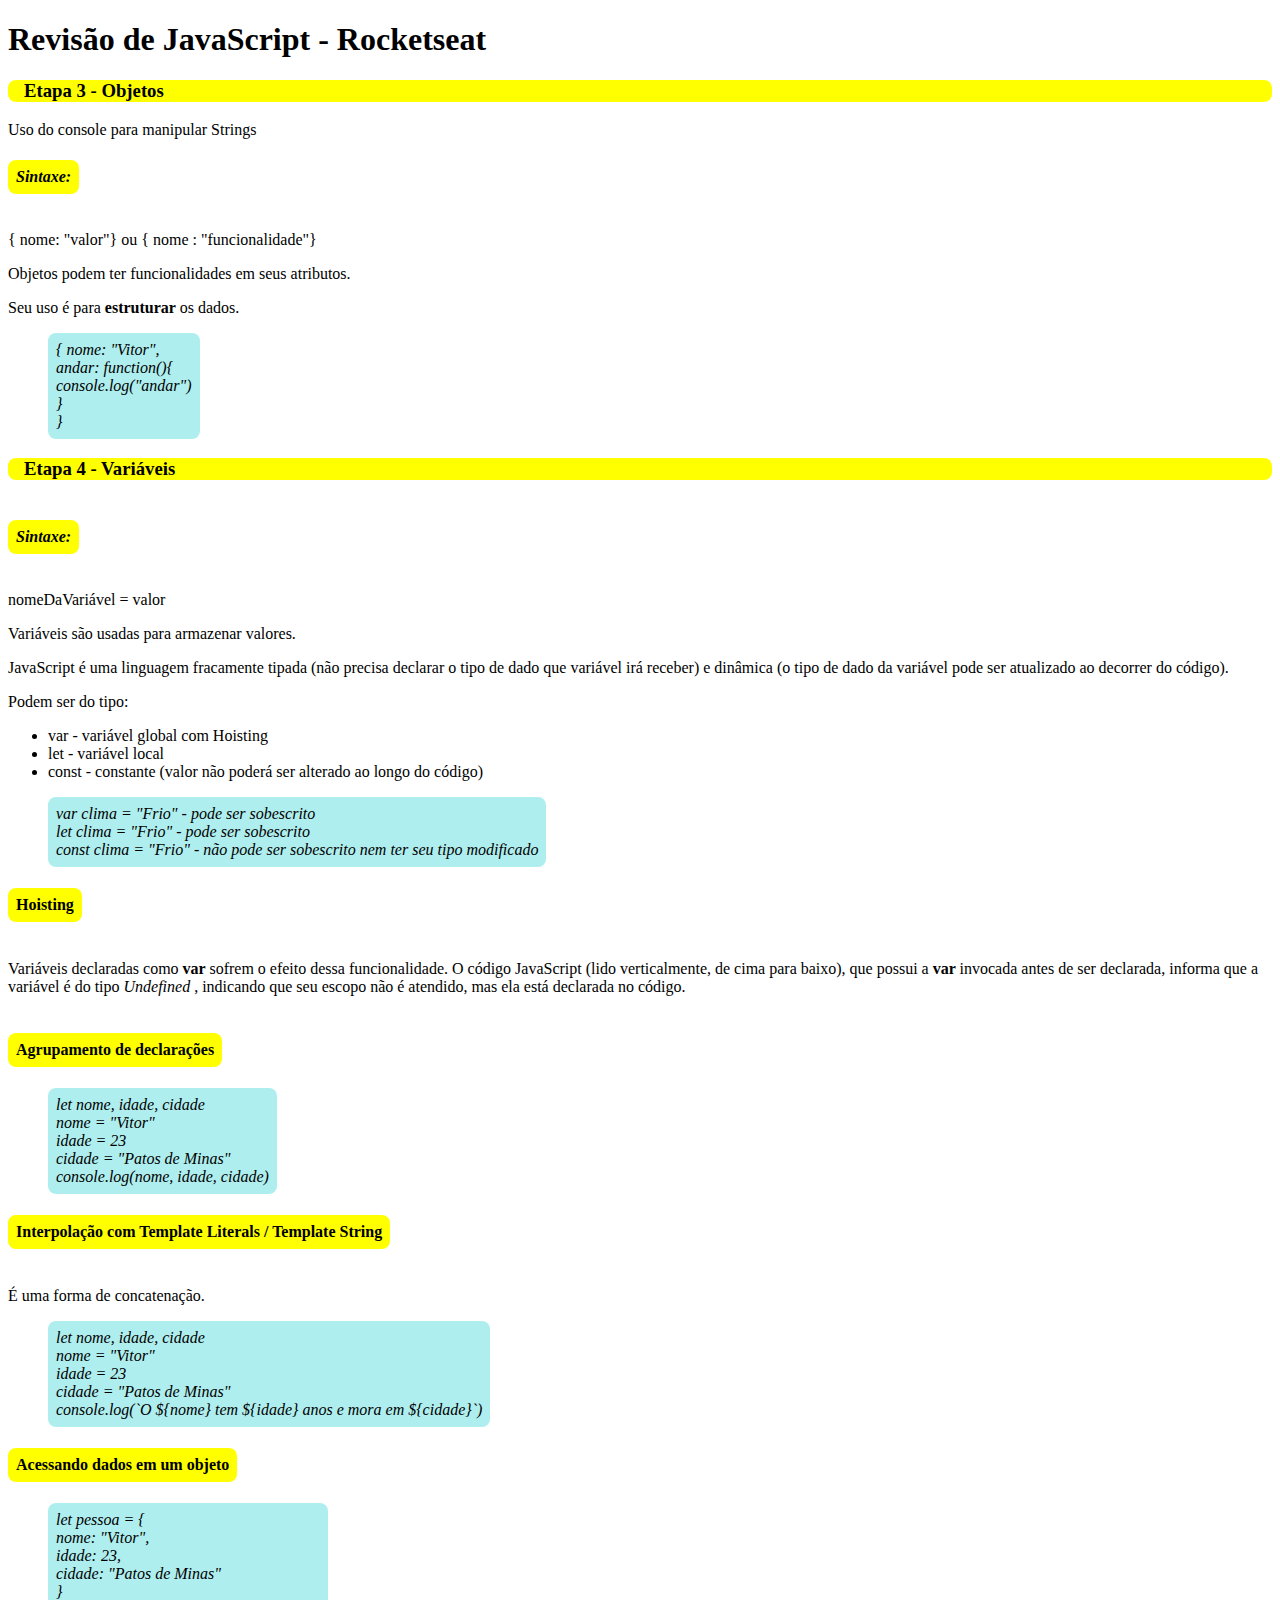
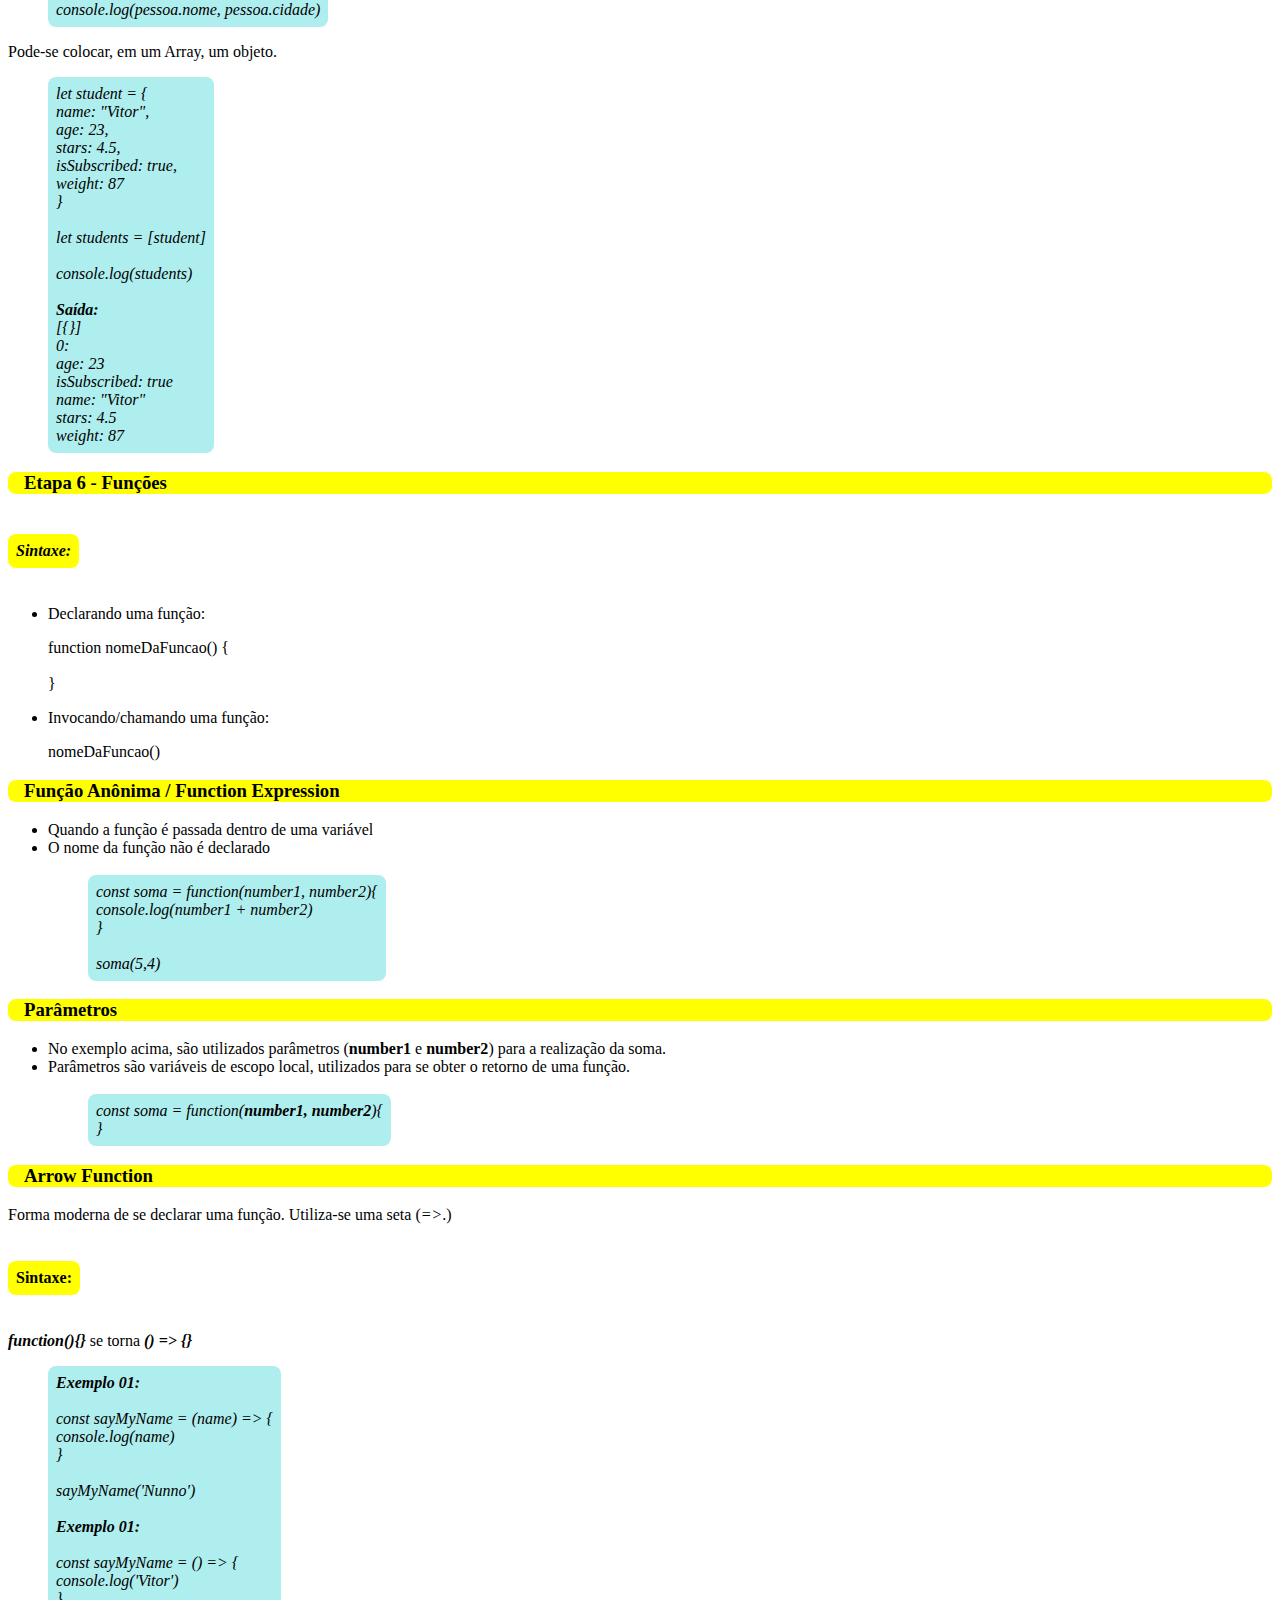
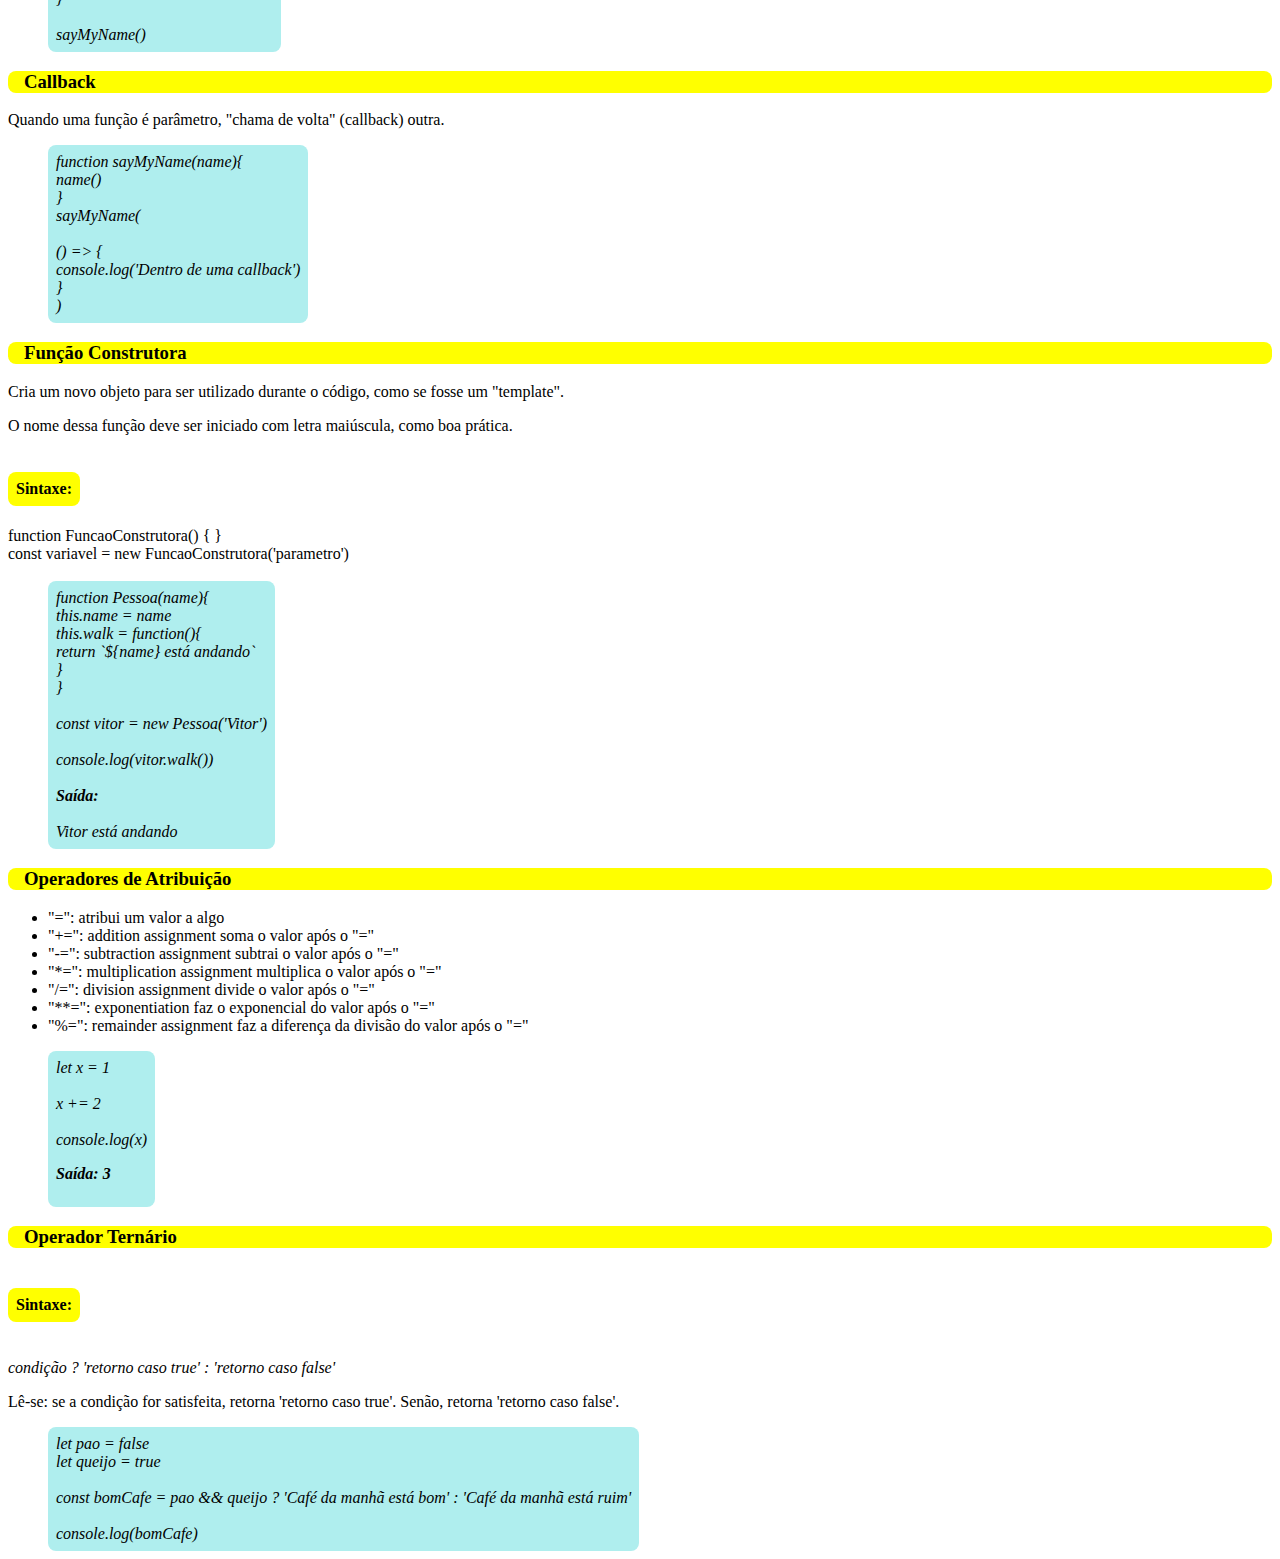
<file: index.html>
<!DOCTYPE html>
<html lang="pt-br">
<head>
    <meta charset="UTF-8">
    <meta name="viewport" content="width=device-width, initial-scale=1.0">

    <link rel = "stylesheet" href="style.css"/>

    <title> JavaScript - Testes </title>
</head>
<body>
    <h1>Revisão de JavaScript - Rocketseat</h1>

    <p><h3>Etapa 3 - Objetos</h3></p>

    <li> Uso do console para manipular Strings </li>

    <h4><i> Sintaxe: </i></h4>
    <p>{ nome: "valor"} ou { nome : "funcionalidade"}</p>

    <p> Objetos podem ter funcionalidades em seus atributos. </p>
    <p> Seu uso é para <b> estruturar </b> os dados.</p>

    <div class="exemplo">
        { nome: "Vitor", <br/>
            andar: function(){ <br/>
                console.log("andar") <br/>
            }<br/>  
        }<br/> 
        
    </div>

    <p><h3> Etapa 4 - Variáveis </h3></p>
    
    <h4><i> Sintaxe: </i></h4>
    <br/>
    <p>nomeDaVariável = valor</p>

    <p>Variáveis são usadas para armazenar valores.</p>
    <p>JavaScript é uma linguagem fracamente tipada (não precisa declarar o tipo de dado que variável irá receber) e dinâmica (o tipo de dado da variável pode ser atualizado ao decorrer do código).</p>

    <p>Podem ser do tipo:</p>
    <ul>
        <li> var - variável global com Hoisting </li>
        <li>let - variável local</li>
        <li>const - constante (valor não poderá ser alterado ao longo do código)</li>
    </ul>    
    
    <div class = "exemplo">
        
        var clima = "Frio" - pode ser sobescrito <br/>
        let clima = "Frio" - pode ser sobescrito <br/>
        const clima = "Frio" - não pode ser sobescrito nem ter seu tipo modificado
        
    </div>

    <div class = "subtitulo" >
        <h4> Hoisting </h4> 
    </div>

        <p> Variáveis declaradas como <b> var </b> sofrem o efeito dessa funcionalidade. O código JavaScript (lido verticalmente, de cima para baixo), que possui a <b> var </b> invocada antes de ser declarada, informa que a variável é do tipo <i> Undefined </i>, indicando que seu escopo não é atendido, mas ela está declarada no código.</p>
    
    <h4> Agrupamento de declarações </h4>
    <br/>
    <div class = "exemplo">
        
        let nome, idade, cidade <br/>

        nome = "Vitor" <br/>
        idade = 23 <br/>
        cidade = "Patos de Minas" <br/>

        console.log(nome, idade, cidade)
        
    </div>
    <br/>
    <h4> Interpolação com Template Literals / Template String</h4>
    <br/>
    <p> É uma forma de concatenação. </p>

    <div class = "exemplo">
        
        let nome, idade, cidade <br/>

        nome = "Vitor" <br/>
        idade = 23 <br/>
        cidade = "Patos de Minas" <br/>

        console.log(`O ${nome} tem ${idade} anos e mora em ${cidade}`)
            
    </div>
    <br/>
    <h4> Acessando dados em um objeto </h4>
    <br/>
    <div class = "exemplo">
        
        let pessoa = { <br/>
            nome: "Vitor", <br/>
            idade: 23, <br/>
            cidade: "Patos de Minas" <br/>
        } <br/>
    
        console.log(pessoa.nome, pessoa.cidade)
       
    </div>    

    <p> Pode-se colocar, em um Array, um objeto. </p>

    <div class = "exemplo">

        let student = { <br/>
            name: "Vitor", <br/>
            age: 23, <br/>
            stars: 4.5, <br/>
            isSubscribed: true, <br/>
            weight: 87 <br/>
        } <br/>
        <br/>
        let students = [student] <br/>
        <br/>
        console.log(students)<br/>
        <br/>
        <b>Saída: </b> <br/>
        [{}] <br/>
        0: <br/>
        age: 23 <br/>
        isSubscribed: true <br/>
        name: "Vitor" <br/>
        stars: 4.5 <br/>
        weight: 87

    </div>

    <p><h3>Etapa 6 - Funções</h3></p>

    <h4><i> Sintaxe: </i></h4>
    <ul>
        <li>
            <p>
                Declarando uma função:
            </p>

            function nomeDaFuncao() {</br>
                </br>
            } </br>
        </li>

        <li>
            <p>
                Invocando/chamando uma função:
            </p>

            nomeDaFuncao()</br>
        </li>
    </ul>

    <h3>Função Anônima / Function Expression</h3>
    <ul>
        <li>Quando a função é passada dentro de uma variável</li>
        <li>O nome da função não é declarado</li>
        </br>
        <div class = "exemplo">
            
            const soma = function(number1, number2){</br>
                console.log(number1 + number2)</br>
            }</br>
            </br>
            soma(5,4)</br>
        </div>
    </ul>  

    <h3>Parâmetros</h3>
    <ul>
        <li>No exemplo acima, são utilizados parâmetros (<b>number1</b> e <b>number2</b>) para a realização da soma.</li>
        <li>Parâmetros são variáveis de escopo local, utilizados para se obter o retorno de uma função.
        </br></br>
        <div class = "exemplo">
            
            const soma = function(<b>number1, number2</b>){</br>
            }</br>
    
        </div>
        </li>
    </ul>

    <h3>Arrow Function</h3>

    <p>Forma moderna de se declarar uma função. Utiliza-se uma seta (<i>=></i>.)</p>

    <h4>Sintaxe:</h4>

    <p><i><b>function(){}</b></i> se torna <i><b>() => {}</b></i></p>

    <div class = "exemplo">
        <b><i>Exemplo 01:</i></b> <br/><br/>
        const sayMyName = (name) => {<br/>
            console.log(name)<br/>
        }<br/>
        <br/>
        sayMyName('Nunno')<br/>
        <br/>

        <b><i>Exemplo 01:</i></b> <br/><br/>
        const sayMyName = () => {<br/>
            console.log('Vitor')<br/>
        }<br/>
        <br/>
        sayMyName()<br/>

    </div>

    <h3>Callback</h3>


    <p>Quando uma função é parâmetro, "chama de volta" (callback) outra.</p>

    <div class = "exemplo">

        function sayMyName(name){<br/>
            
            name()<br/>
        
        }<br/>
        
        sayMyName(<br/>
        <br/>
            () => {<br/>
                console.log('Dentro de uma callback')<br/>
            }<br/>
        )<br/>

    </div>

    <h3>Função Construtora</h3>

    <p>Cria um novo objeto para ser utilizado durante o código, como se fosse um "template".</p>
    <p>O nome dessa função deve ser iniciado com letra maiúscula, como boa prática.</p>

    <h4>Sintaxe:</h4>
    <br/>
    function FuncaoConstrutora() {

    }
    <br/>
    const variavel = new FuncaoConstrutora('parametro')
    <br/><br/>

    <div class = "exemplo">
        function Pessoa(name){<br/>
            this.name = name<br/>
            this.walk = function(){<br/>
                return `${name} está andando`<br/>
            }<br/>
        }<br/>
        <br/>
        const vitor = new Pessoa('Vitor')<br/>
        <br/>
        console.log(vitor.walk())<br/>
        <br/>
        <b>Saída:</b><br/><br/>
        <i>Vitor está andando</i>
    </div>

    <h3>Operadores de Atribuição</h3>

    <ul>
        <li> "=": atribui um valor a algo</li>
        <li> "+=": addition assignment soma o valor após o "="</li>
        <li> "-=": subtraction assignment subtrai o valor após o "="</li>
        <li> "*=": multiplication assignment multiplica o valor após o "="</li>
        <li> "/=": division assignment divide o valor após o "="</li>
        <li> "**=": exponentiation faz o exponencial do valor após o "="</li>
        <li> "%=": remainder assignment faz a diferença da divisão do valor após o "="</li>
    </ul>

    <div class = "exemplo">
        let x = 1</br>
        </br>
        x += 2</br>
        </br>
        console.log(x)</br>
        <p><b>Saída: 3</b></p>
    </div>

    <h3>Operador Ternário</h3>

    <h4>Sintaxe:</h4>

    <p><i>condição ? 'retorno caso true' : 'retorno caso false'</i></p>

    <p>Lê-se: se a condição for satisfeita, retorna 'retorno caso true'. Senão, retorna 'retorno caso false'.</p>

    <div class = exemplo>
        let pao = false <br/>
        let queijo = true <br/>
        <br/>
        const bomCafe = pao && queijo ? 'Café da manhã está bom' : 'Café da manhã está ruim'<br/>
        <br/>
        console.log(bomCafe)<br/>

    </div>

</body>
</html>
</file>
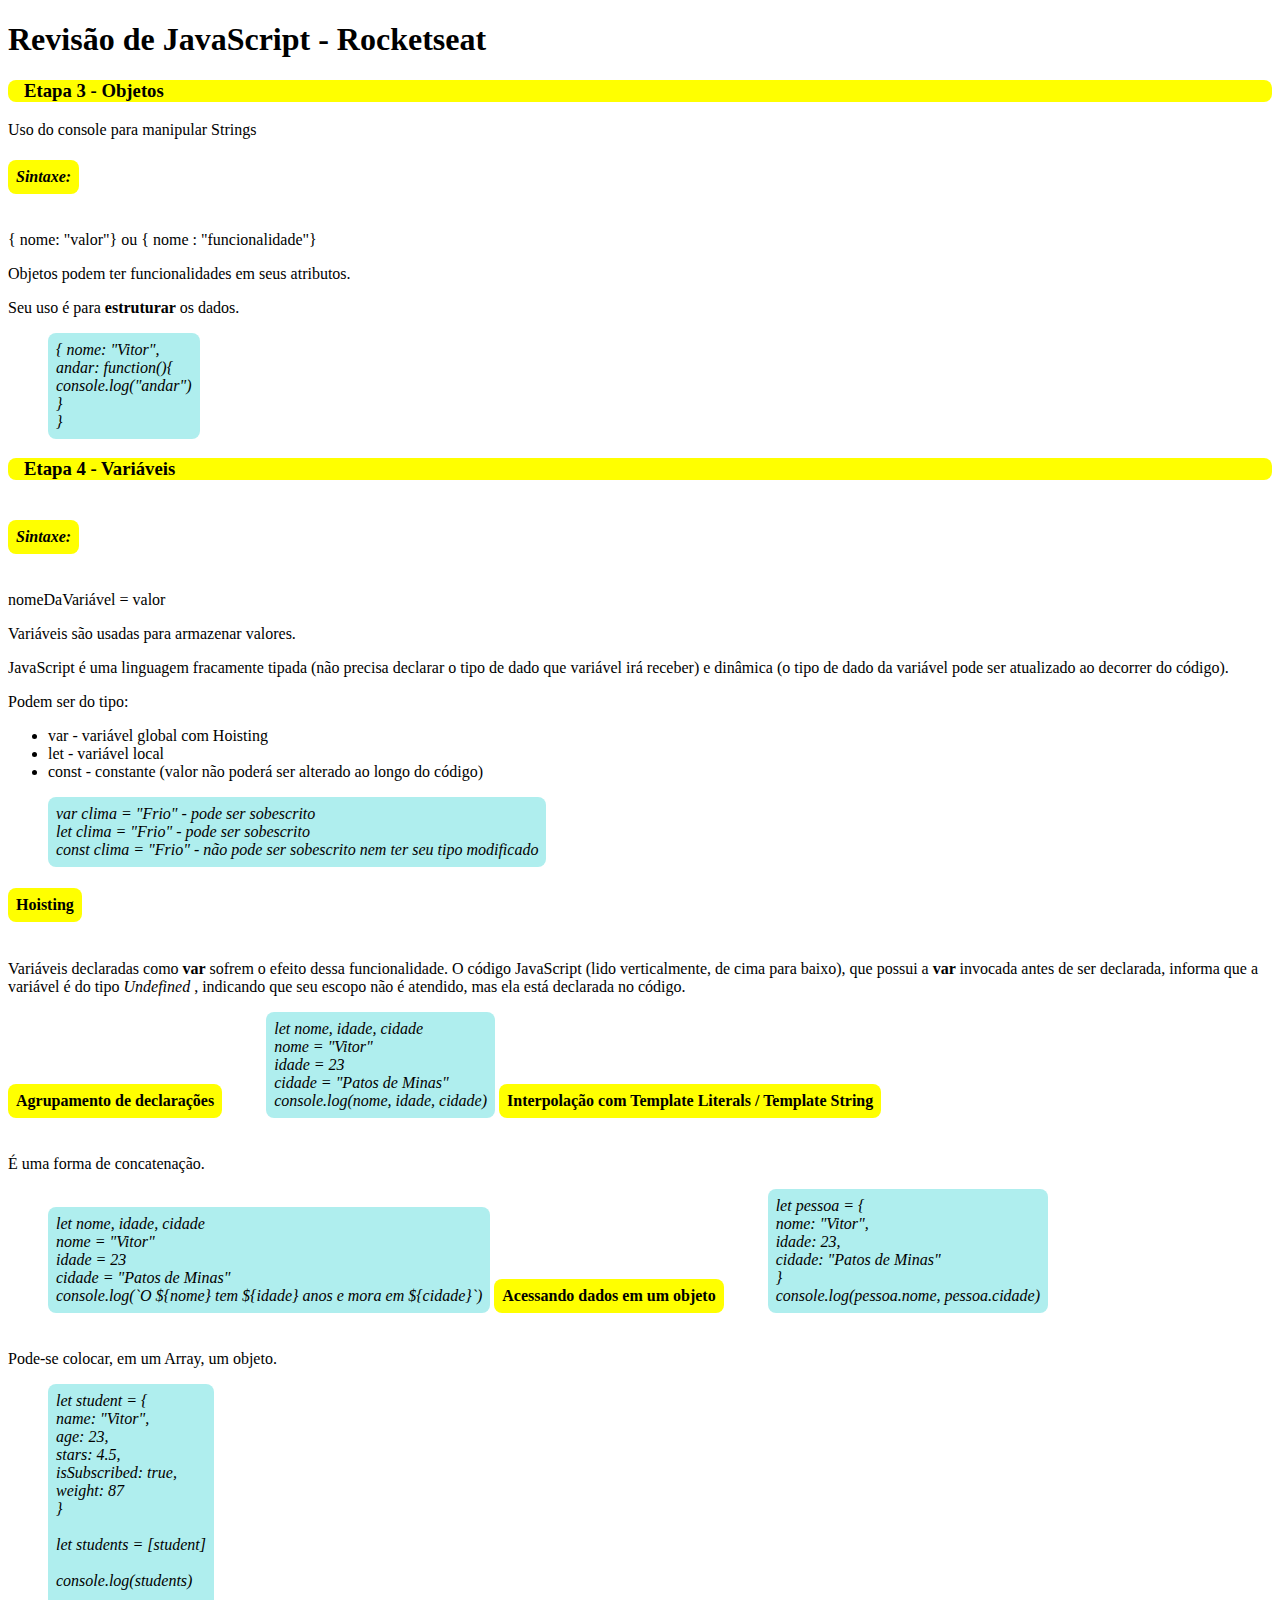
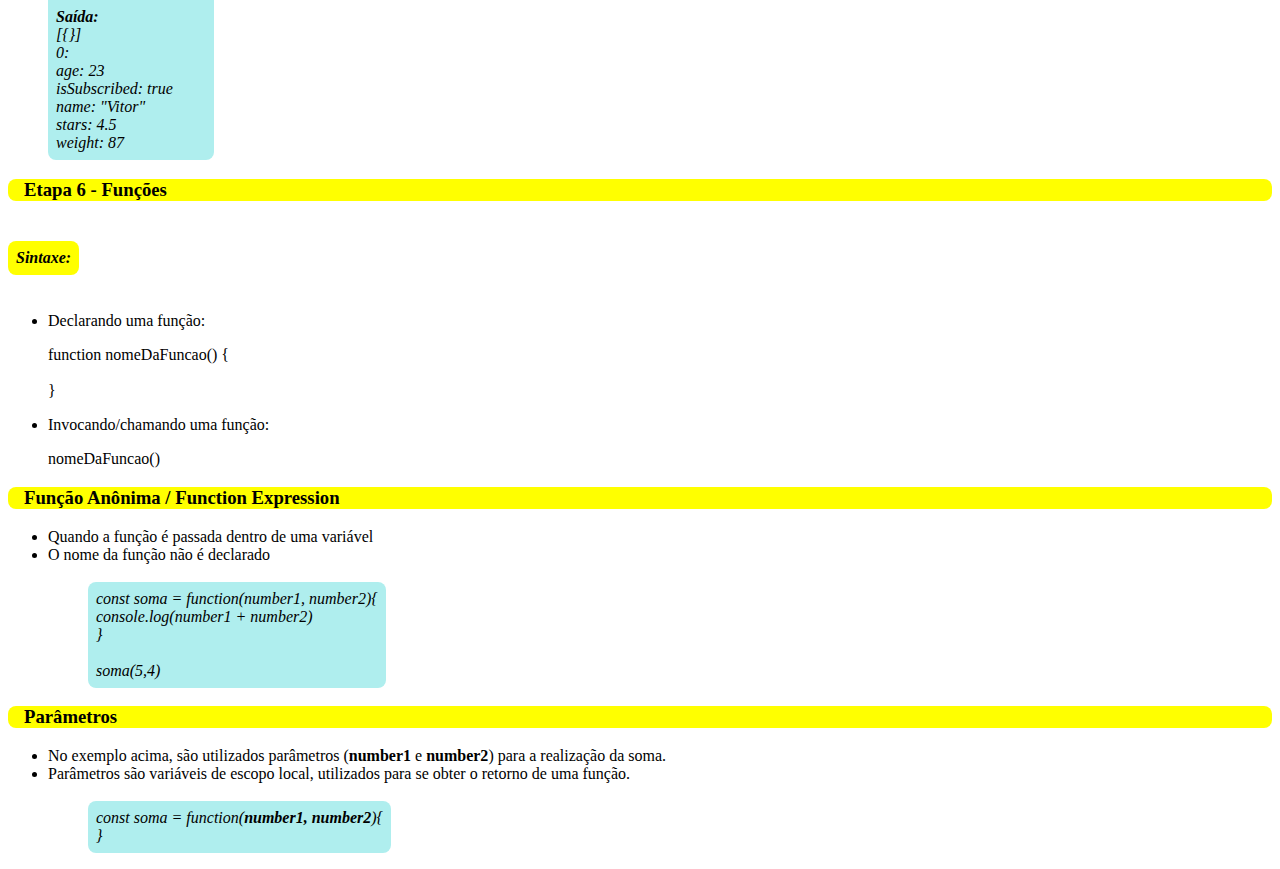
<file: JS_Rocketseat.html>
<!DOCTYPE html>
<html lang="pt-br">
<head>
    <meta charset="UTF-8">
    <meta name="viewport" content="width=device-width, initial-scale=1.0">

    <link rel = "stylesheet" href="style.css"/>

    <title> JavaScript - Testes </title>
</head>
<body>
    <h1>Revisão de JavaScript - Rocketseat</h1>

    <p><h3>Etapa 3 - Objetos</h3></p>

    <li> Uso do console para manipular Strings </li>

    <h4><i> Sintaxe: </i></h4>
    <p>{ nome: "valor"} ou { nome : "funcionalidade"}</p>

    <p> Objetos podem ter funcionalidades em seus atributos. </p>
    <p> Seu uso é para <b> estruturar </b> os dados.</p>

    <div class="exemplo">
        { nome: "Vitor", <br/>
            andar: function(){ <br/>
                console.log("andar") <br/>
            }<br/>  
        }<br/> 
        
    </div>

    <p><h3> Etapa 4 - Variáveis </h3></p>
    
    <h4><i> Sintaxe: </i></h4>
    <p>nomeDaVariável = valor</p>

    <p>Variáveis são usadas para armazenar valores.</p>
    <p>JavaScript é uma linguagem fracamente tipada (não precisa declarar o tipo de dado que variável irá receber) e dinâmica (o tipo de dado da variável pode ser atualizado ao decorrer do código).</p>

    <p>Podem ser do tipo:</p>
    <ul>
        <li> var - variável global com Hoisting </li>
        <li>let - variável local</li>
        <li>const - constante (valor não poderá ser alterado ao longo do código)</li>
    </ul>    
    
    <div class = "exemplo">
        
        var clima = "Frio" - pode ser sobescrito <br/>
        let clima = "Frio" - pode ser sobescrito <br/>
        const clima = "Frio" - não pode ser sobescrito nem ter seu tipo modificado
        
    </div>

    <div class = "subtitulo" >
        <h4> Hoisting </h4> 
    </div>

        <p> Variáveis declaradas como <b> var </b> sofrem o efeito dessa funcionalidade. O código JavaScript (lido verticalmente, de cima para baixo), que possui a <b> var </b> invocada antes de ser declarada, informa que a variável é do tipo <i> Undefined </i>, indicando que seu escopo não é atendido, mas ela está declarada no código.</p>
    
    <h4> Agrupamento de declarações </h4>

    <div class = "exemplo">
        
        let nome, idade, cidade <br/>

        nome = "Vitor" <br/>
        idade = 23 <br/>
        cidade = "Patos de Minas" <br/>

        console.log(nome, idade, cidade)
        
    </div>

    <h4> Interpolação com Template Literals / Template String</h4>

    <p> É uma forma de concatenação. </p>

    <div class = "exemplo">
        
        let nome, idade, cidade <br/>

        nome = "Vitor" <br/>
        idade = 23 <br/>
        cidade = "Patos de Minas" <br/>

        console.log(`O ${nome} tem ${idade} anos e mora em ${cidade}`)
            
    </div>

    <h4> Acessando dados em um objeto </h4>

    <div class = "exemplo">
        
        let pessoa = { <br/>
            nome: "Vitor", <br/>
            idade: 23, <br/>
            cidade: "Patos de Minas" <br/>
        } <br/>
    
        console.log(pessoa.nome, pessoa.cidade)
       
    </div>    

    <p> Pode-se colocar, em um Array, um objeto. </p>

    <div class = "exemplo">

        let student = { <br/>
            name: "Vitor", <br/>
            age: 23, <br/>
            stars: 4.5, <br/>
            isSubscribed: true, <br/>
            weight: 87 <br/>
        } <br/>
        <br/>
        let students = [student] <br/>
        <br/>
        console.log(students)<br/>
        <br/>
        <b>Saída: </b> <br/>
        [{}] <br/>
        0: <br/>
        age: 23 <br/>
        isSubscribed: true <br/>
        name: "Vitor" <br/>
        stars: 4.5 <br/>
        weight: 87

    </div>

    <p><h3>Etapa 6 - Funções</h3></p>

    <h4><i> Sintaxe: </i></h4>
    <ul>
        <li>
            <p>
                Declarando uma função:
            </p>

            function nomeDaFuncao() {</br>
                </br>
            } </br>
        </li>

        <li>
            <p>
                Invocando/chamando uma função:
            </p>

            nomeDaFuncao()</br>
        </li>
    </ul>

    <h3>Função Anônima / Function Expression</h3>
    <ul>
        <li>Quando a função é passada dentro de uma variável</li>
        <li>O nome da função não é declarado</li>
        </br>
        <div class = "exemplo">
            
            const soma = function(number1, number2){</br>
                console.log(number1 + number2)</br>
            }</br>
            </br>
            soma(5,4)</br>
        </div>
    </ul>  

    <h3>Parâmetros</h3>
    <ul>
        <li>No exemplo acima, são utilizados parâmetros (<b>number1</b> e <b>number2</b>) para a realização da soma.</li>
        <li>Parâmetros são variáveis de escopo local, utilizados para se obter o retorno de uma função.
        </br></br>
        <div class = "exemplo">
            
            const soma = function(<b>number1, number2</b>){</br>
            }</br>
    
        </div>
        </li>
    </ul>
</body>
</html>
</file>
<file: style.css>
.exemplo {

    display: inline-block;
    background-color: #AFEEEE;
    font-style: italic;
    border: 1px grey;
    border-radius: 0.5rem;
    margin-left: 2.5rem;
    padding: 0.5rem;
    
}

h3{
    background-color: yellow;
    border-radius: 0.5rem;
    padding-left: 1rem;

}

h4{
    background-color: yellow;
    padding: 0.5rem 0.5rem 0.5rem 0.5rem;
    border-radius: 0.5rem;
    display: inline-block;

}
</file>
